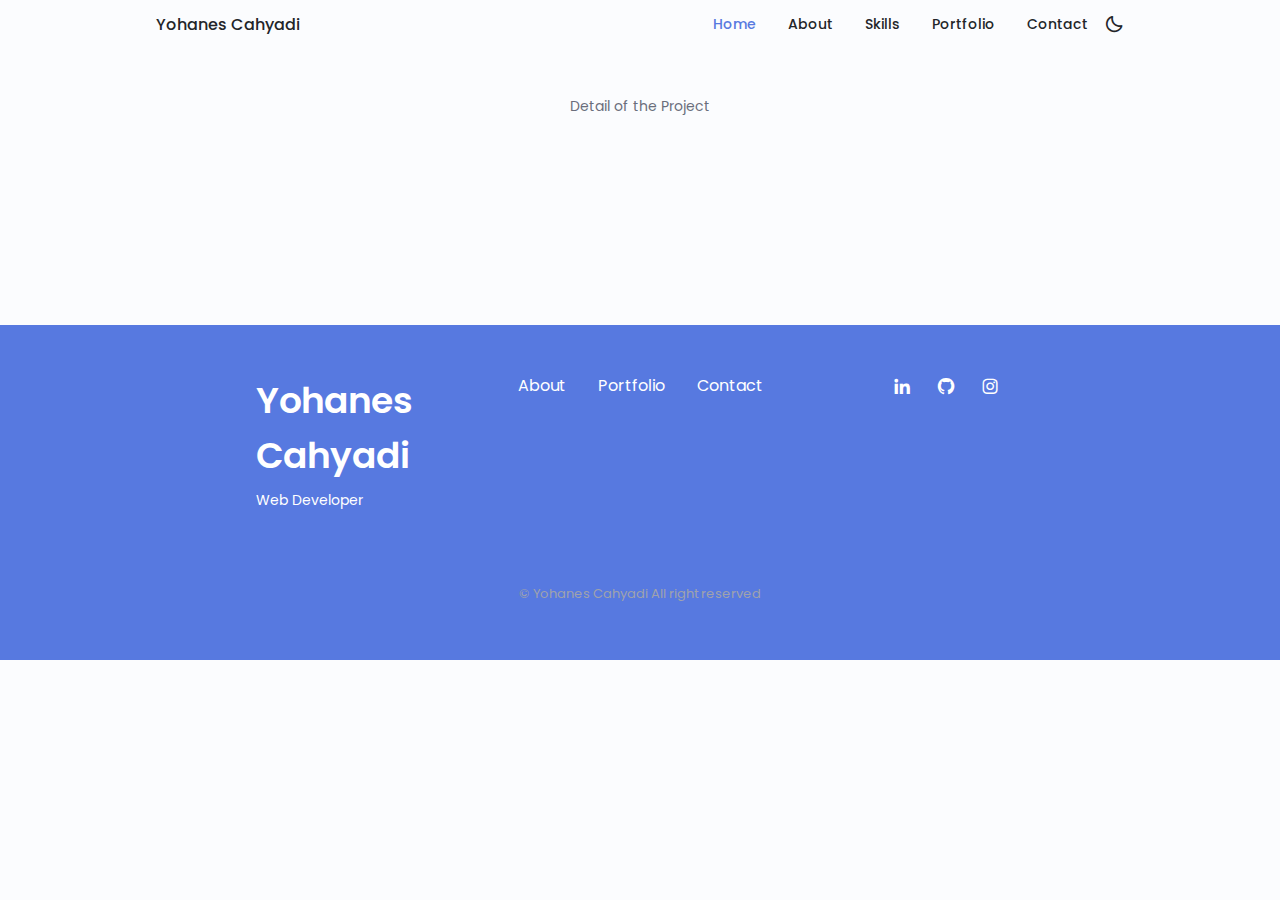
<file: portfolio-details.html>
<!doctype html>
<html lang="en">
<head>
	<!-- Required meta tags -->
	<meta charset="utf-8">
	<meta name="viewport" content="width=device-width, initial-scale=1">

	<!-- favicon -->
	<link id="favicon-link" rel="icon" href="">

	<!-- icon -->
	<link href='https://unpkg.com/boxicons@2.0.7/css/boxicons.min.css' rel='stylesheet'>

	<!-- swiper css -->
	<link rel="stylesheet" href="assets/css/swiper-bundle.min.css">

	<!-- own css -->
	<link rel="stylesheet" href="assets/css/style.css">

	<title id="app-name"></title>
</head>
<body>
	<!-- navbar -->
	<header class="header" id="header">
		<nav class="nav container">
			<a href="#" class="nav-logo" id="name-data"></a>

			<div class="nav-menu" id="navMenu">
				<ul class="nav-list grid">
					<li class="nav-item">
						<a href="index.html#home" class="nav-link active-link">
							<i class='bx bx-home-alt nav-icon' ></i> Home
						</a>
					</li>
					<li class="nav-item">
						<a href="index.html#about" class="nav-link">
							<i class='bx bx-user nav-icon'></i> About
						</a>
					</li>
					<li class="nav-item">
						<a href="index.html#skills" class="nav-link">
							<i class='bx bx-file nav-icon'></i> Skills
						</a>
					</li>
					<li class="nav-item">
						<a href="index.html#portfolio" class="nav-link">
							<i class='bx bx-images nav-icon' ></i> Portfolio
						</a>
					</li>
					<li class="nav-item">
						<a href="index.html#contact" class="nav-link">
							<i class='bx bx-paper-plane nav-icon'></i> Contact
						</a>
					</li>
				</ul>
				<i class='bx bx-x nav-close' id="navClose"></i>
			</div>

			<div class="nav-btns">
				<!-- theme change button -->
				<i class='bx bx-moon change-theme' id="theme-button"></i>
				<div class="nav-toggle" id="navToggle">
					<i class='bx bx-grid-alt' ></i>
				</div>
			</div>
		</nav>
	</header>
	<main class="main">
		
		<section class="details-section section" id="details">
			<h2 class="section-title"></h2>
			<span class="section-subtitle">Detail of the Project</span>

			<div class="images-container container swiper-container">
				<div class="swiper-wrapper">

				</div>

				<div class="details-button-next swiper-button-next">
					<i class='bx bxs-chevron-right swiper-portfolio-icon' ></i>
				</div>
				<div class="details-button-prev swiper-button-prev">
					<i class='bx bxs-chevron-left swiper-portfolio-icon' ></i>
				</div>
				<div class="swiper-pagination"></div>
			</div>

			<div class="details-container container grid">
				<div class="details-data">
					<p class="details-description">
						
					</p>

					<div class="detail-buttons">
					</div>
				</div>
			</div>
		</section>
		
		<!-- footer -->
		<footer class="footer">
			<div class="footer-bg">
				<div class="footer-container container grid">
					<div>
						<h1 id="footer-title" class="footer-title"></h1>
						<span id="footer-subtitle" class="footer-subtitle"></span>
					</div>

					<ul class="footer-links">
						<li>
							<a href="#about" class="footer-link">About</a>
						</li>
						<li>
							<a href="#portfolio" class="footer-link">Portfolio</a>
						</li>
						<li>
							<a href="#contact" class="footer-link">Contact</a>
						</li>
					</ul>

					<div class="footer-socials">

					</div>
				</div>

				<p class="footer-copy">&#169; <span id="copy-name"></span> All right reserved</p>
			</div>
		</footer>

		<!-- scroll top -->
		<a href="#" class="scroll-up" id="scrollUp">
			<i class='bx bxs-chevron-up scroll-up-icon' ></i>
		</a>
	</main>

	<script src="assets/js/swiper-bundle.min.js"></script>

	<!-- own js -->
	<script src="assets/js/data.js"></script>
	<script src="assets/js/index.js"></script>
</body>
</html>
</file>
<file: assets/css/style.css>
@import url('base.css');
@import url('base.css');
@import url('layout.css');
@import url('darkmode.css');
@import url('home.css');
@import url('button.css');
@import url('about.css');
@import url('skills.css');
@import url('qualification.css');
@import url('portfolio.css');
@import url('contact.css');
@import url('portfolio-detail.css');
@import url('footer.css');
@import url('scroll.css');
@import url('responsive.css');
</file>
